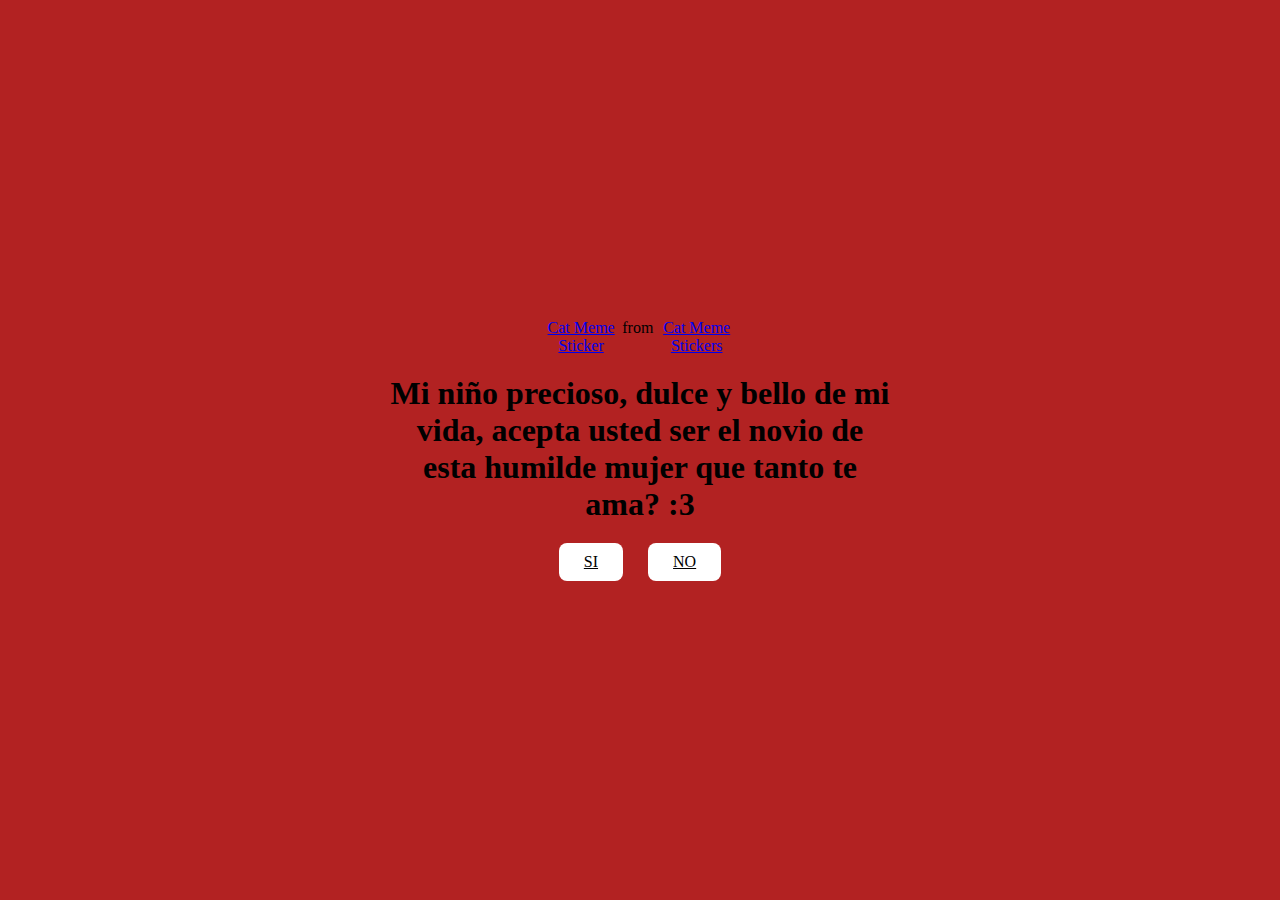
<file: index.html>
<!DOCTYPE html>
<html>
<head>
    <meta charset="UTF-8">
    <meta name="viewport" content="width=device-width, initial-scale=1.0">
    <title>Para mi Sirius precioso :3</title>
    <link rel="stylesheet" href="sirius2.css">
</head>
<body>
    <div class="container">
        <div class="tenor-gif-embed" data-postid="8723917670328564732"data-share-method="host" data-aspect-ratio="1.0081" data-width="100%"><a href="https://tenor.com/view/cat-meme-gif-8723917670328564732">Cat Meme Sticker</a>from <a href="https://tenor.com/search/cat+meme-stickers">Cat Meme Stickers</a></div> <script type="text/javascript" async src="https://tenor.com/embed.js"></script>
        <h1> Mi niño precioso, dulce y bello de mi vida, acepta usted ser el novio de esta humilde mujer que tanto te ama? :3</h1>
        <div class="btn">
            <a href="j.html" id="si-btn">SI</a>
            <a href="#" id="rand">NO</a>
        </div>
    </div>    
    <script src="script2.js"></script>
</body>
</html>
</file>
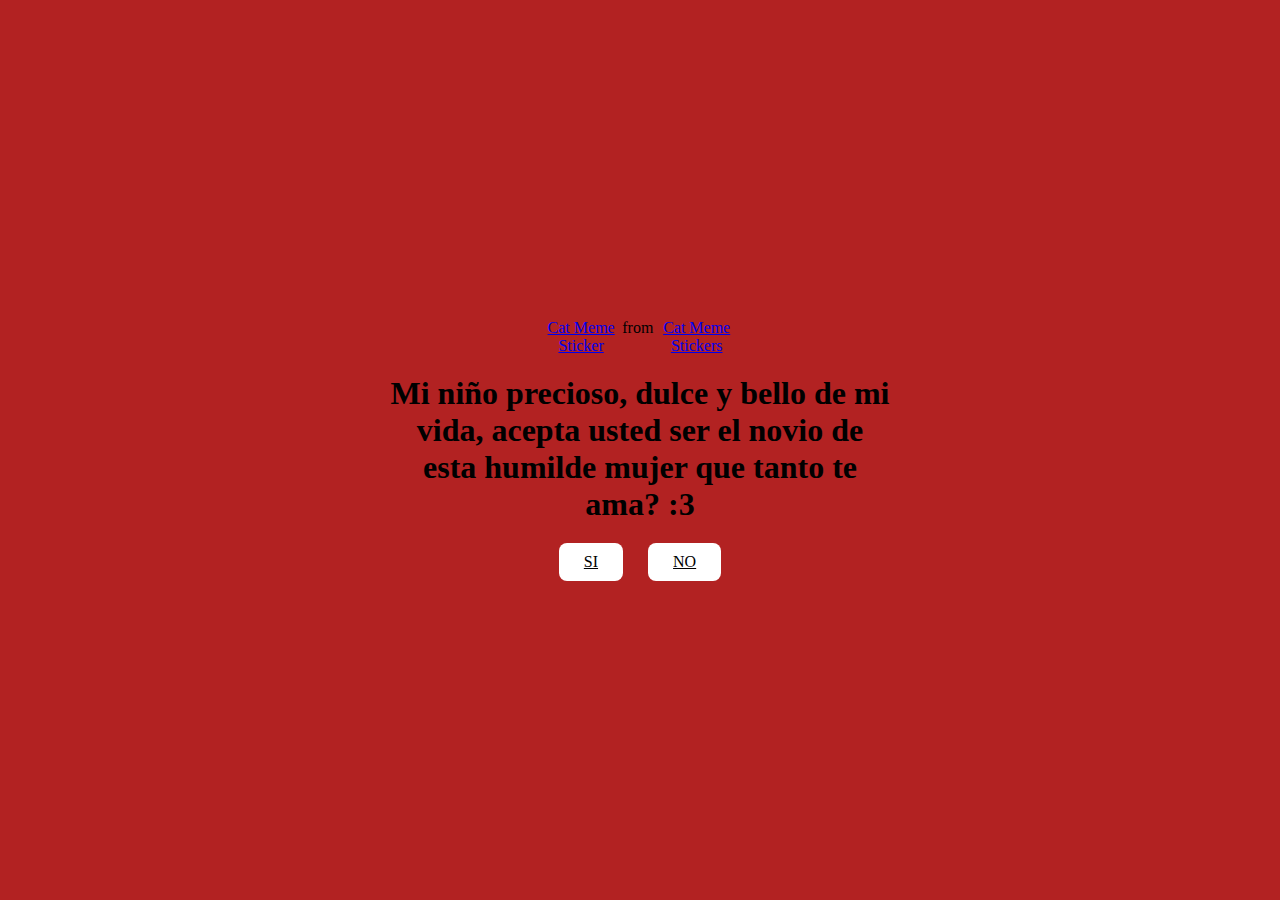
<file: index.html.html>
<!DOCTYPE html>
<html>
<head>
    <meta charset="UTF-8">
    <meta name="viewport" content="width=device-width, initial-scale=1.0">
    <title>Para mi Sirius precioso :3</title>
    <link rel="stylesheet" href="sirius2.css">
</head>
<body>
    <div class="container">
        <div class="tenor-gif-embed" data-postid="8723917670328564732"data-share-method="host" data-aspect-ratio="1.0081" data-width="100%"><a href="https://tenor.com/view/cat-meme-gif-8723917670328564732">Cat Meme Sticker</a>from <a href="https://tenor.com/search/cat+meme-stickers">Cat Meme Stickers</a></div> <script type="text/javascript" async src="https://tenor.com/embed.js"></script>
        <h1> Mi niño precioso, dulce y bello de mi vida, acepta usted ser el novio de esta humilde mujer que tanto te ama? :3</h1>
        <div class="btn">
            <a href="si2.html" id="si-btn">SI</a>
            <a href="#" id="rand">NO</a>
        </div>
    </div>    
    <script src="script2.js"></script>
</body>
</html>
</file>
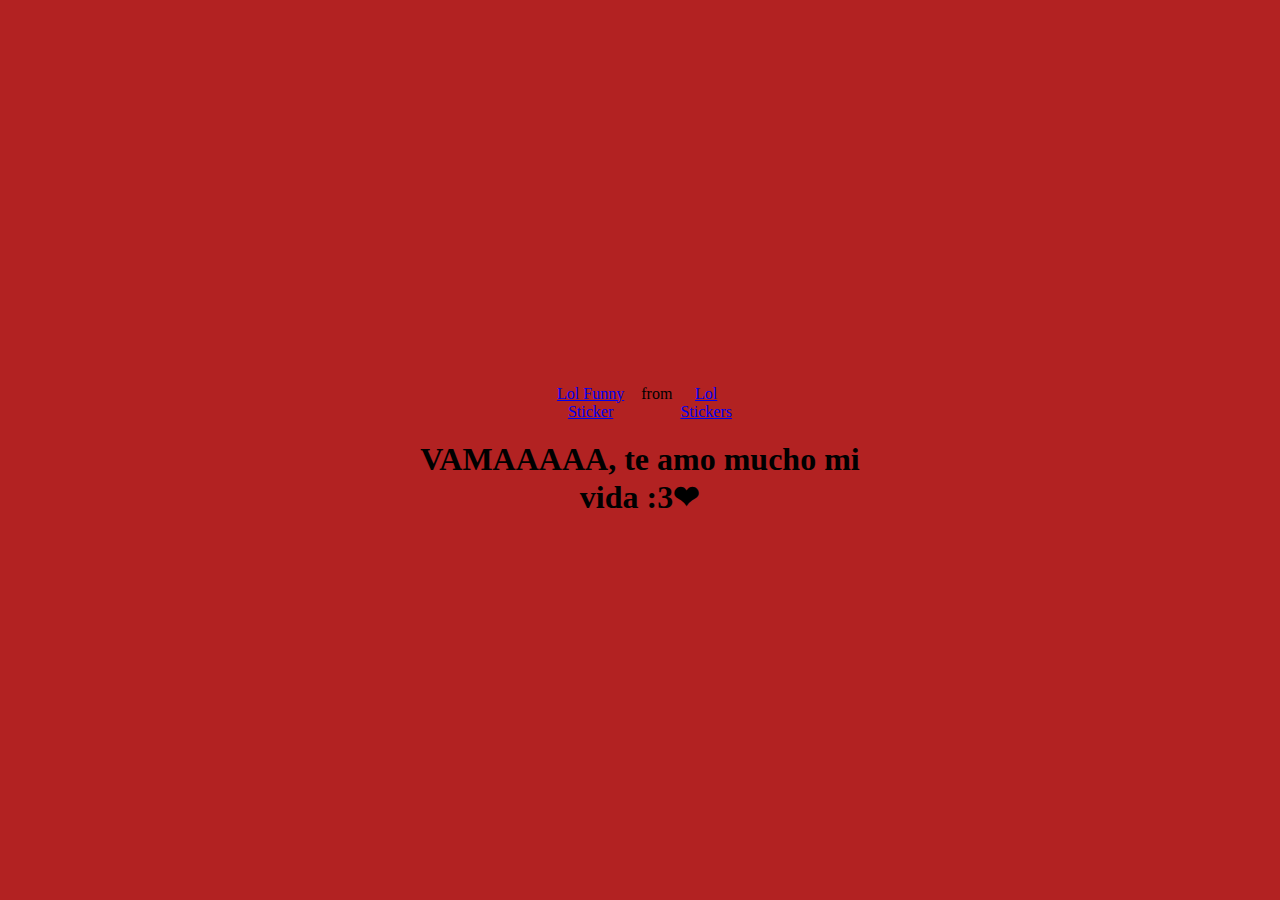
<file: j.html>
<!DOCTYPE html>
<html>
<head>
    <meta charset="UTF-8">
    <meta name="viewport" content="width=device-width, initial-scale=1.0">
    <title>Para mi Sirius precioso :3</title>
    <link rel="stylesheet" href="sirius2.css">
</head>
<body>
    <div class="container">
        <div class="tenor-gif-embed" data-postid="25086621" data-share-method="host" data-aspect-ratio="1" data-width="100%"><a href="https://tenor.com/view/lol-funny-meme-neco-arc-gif-25086621">Lol Funny Sticker</a>from <a href="https://tenor.com/search/lol-stickers">Lol Stickers</a></div> <script type="text/javascript" async src="https://tenor.com/embed.js"></script>
        <h1> VAMAAAAA, te amo mucho mi vida :3❤</h1>
    </div>   
     <script src="script2.js"></script>
</body>
</html>
</file>
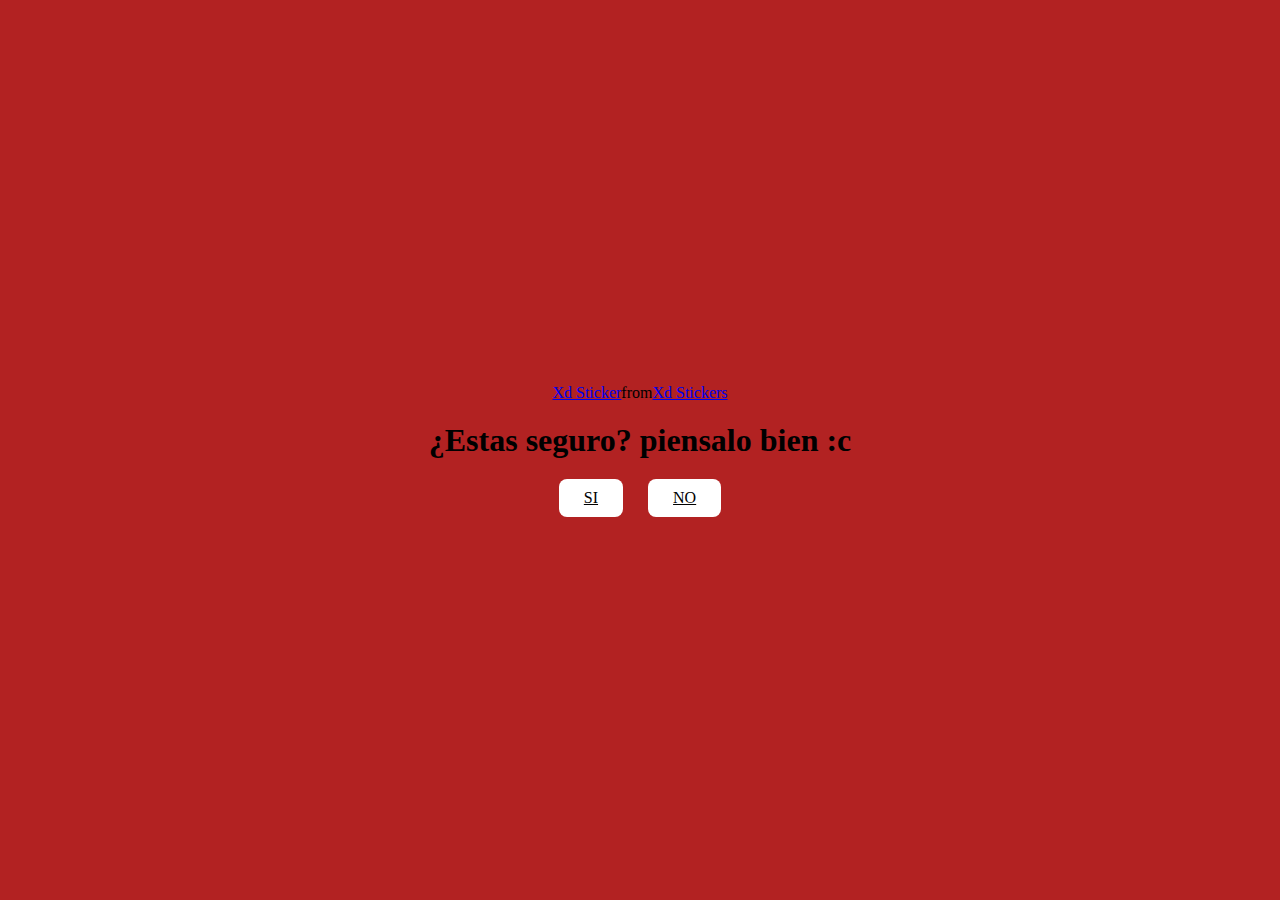
<file: no1segundo.html>
<!DOCTYPE html>
<html>
<head>
    <meta charset="UTF-8">
    <meta name="viewport" content="width=device-width, initial-scale=1.0">
    <title>piensalo</title>
    <link rel="stylesheet" href="sirius2.css">
</head>
<body>
    <div class="container">
        <div class="tenor-gif-embed" data-postid="26401413" data-share-method="host" data-aspect-ratio="1" data-width="100%"><a href="https://tenor.com/view/xd-gif-26401413">Xd Sticker</a>from <a href="https://tenor.com/search/xd-stickers">Xd Stickers</a></div> <script type="text/javascript" async src="https://tenor.com/embed.js"></script>
        <h1>¿Estas seguro? piensalo bien :c</h1>
        <div class="btn">
            <a href="j.html" id="si-btn">SI</a>
            <a href="#" id="rand">NO</a>
        </div>
    </div>    
</body>
</html>
</file>
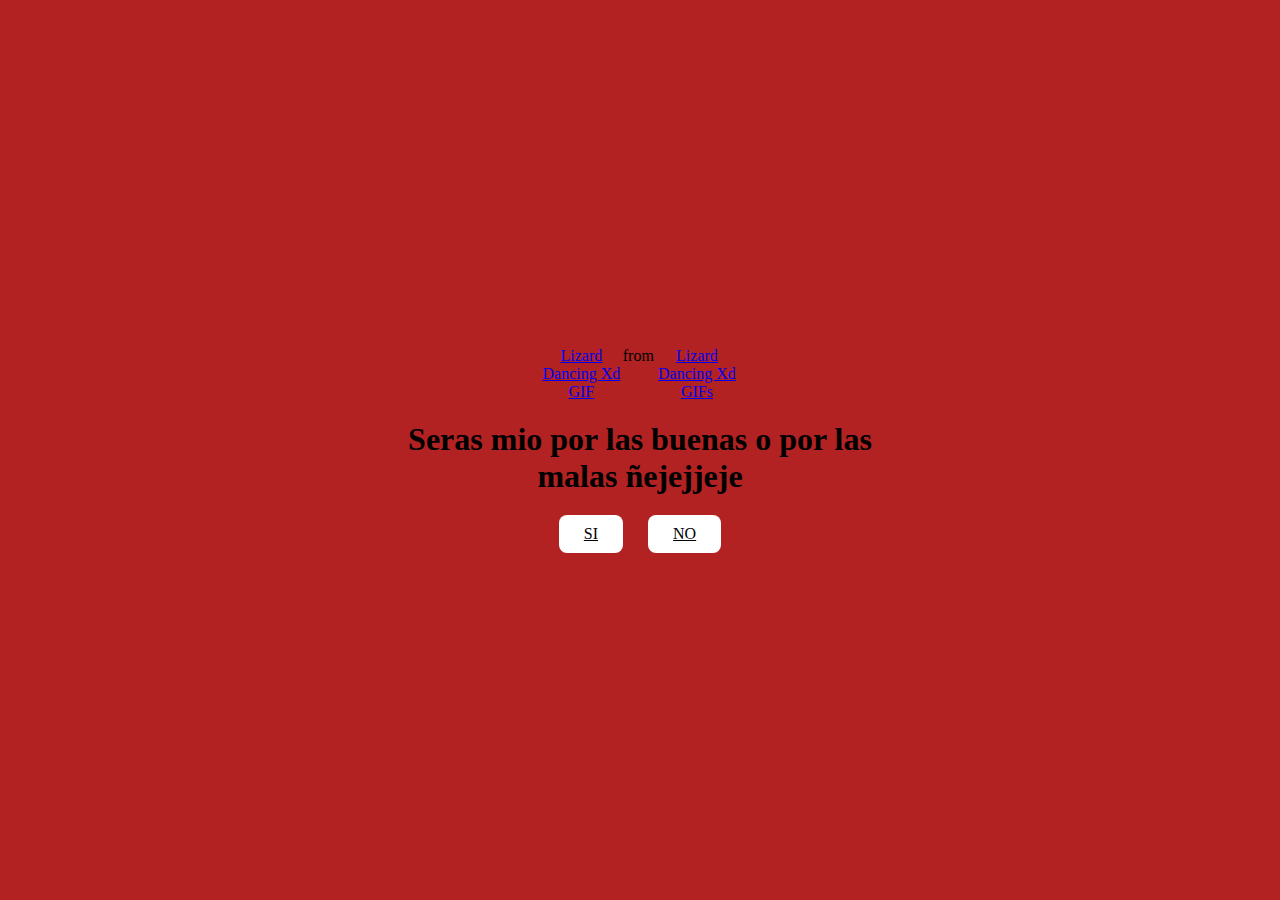
<file: no2segundo.html>
<!DOCTYPE html>
<html>
<head>
    <meta charset="UTF-8">
    <meta name="viewport" content="width=device-width, initial-scale=1.0">
    <title>Seras mio chikisbaby grrr</title>
    <link rel="stylesheet" href="sirius2.css">
</head>
<body>
    <div class="container">
        <div class="tenor-gif-embed" data-postid="23070087" data-share-method="host" data-aspect-ratio="1" data-width="100%"><a href="https://tenor.com/view/lizard-dancing-xd-gif-23070087">Lizard Dancing Xd GIF</a>from <a href="https://tenor.com/search/lizard+dancing+xd-gifs">Lizard Dancing Xd GIFs</a></div> <script type="text/javascript" async src="https://tenor.com/embed.js"></script>
        <h1>Seras mio por las buenas o por las malas ñejejjeje</h1>
        <div class="btn">
            <a href="j.html" id="si-btn">SI</a>
            <a href="#" id="rand">NO</a>
        </div>
    </div>    
    <script src="script2.js"></script>
</body>
</html>
</file>
<file: sirius2.css>
* {
    margin: 0;
    padding: 0;
    box-sizing: border-box;
    font-family: 'Times New Roman', Times, serif;
}

body {
    position: relative;
    width: 100%;
    min-height: 100vh;
    display: flex;
    justify-content: center;
    align-items: center;
    background-color: firebrick;
}

.container {
    display: flex;
    flex-direction: column;
    text-align: center;
    align-items: center;
    gap: 20px;
    max-width: 500px;
    margin: 20px;
}

.container .tenor-gif-embed {
    display: flex;
    max-width: 200px;
}

.container .btn {
    display: flex;
    gap: 25px;
}

.btn a {
    text-emphasis: none;
    color: black;
    background: #fff;
    padding: 10px 25px;
    border-radius: 8px;
    box-shadow: 0.5rem 1rem 3rem hsl(0, 0, 0, 0.3);
}

#agrandar-btn {
    transition: transform 0.3s ease;
}
</file>
